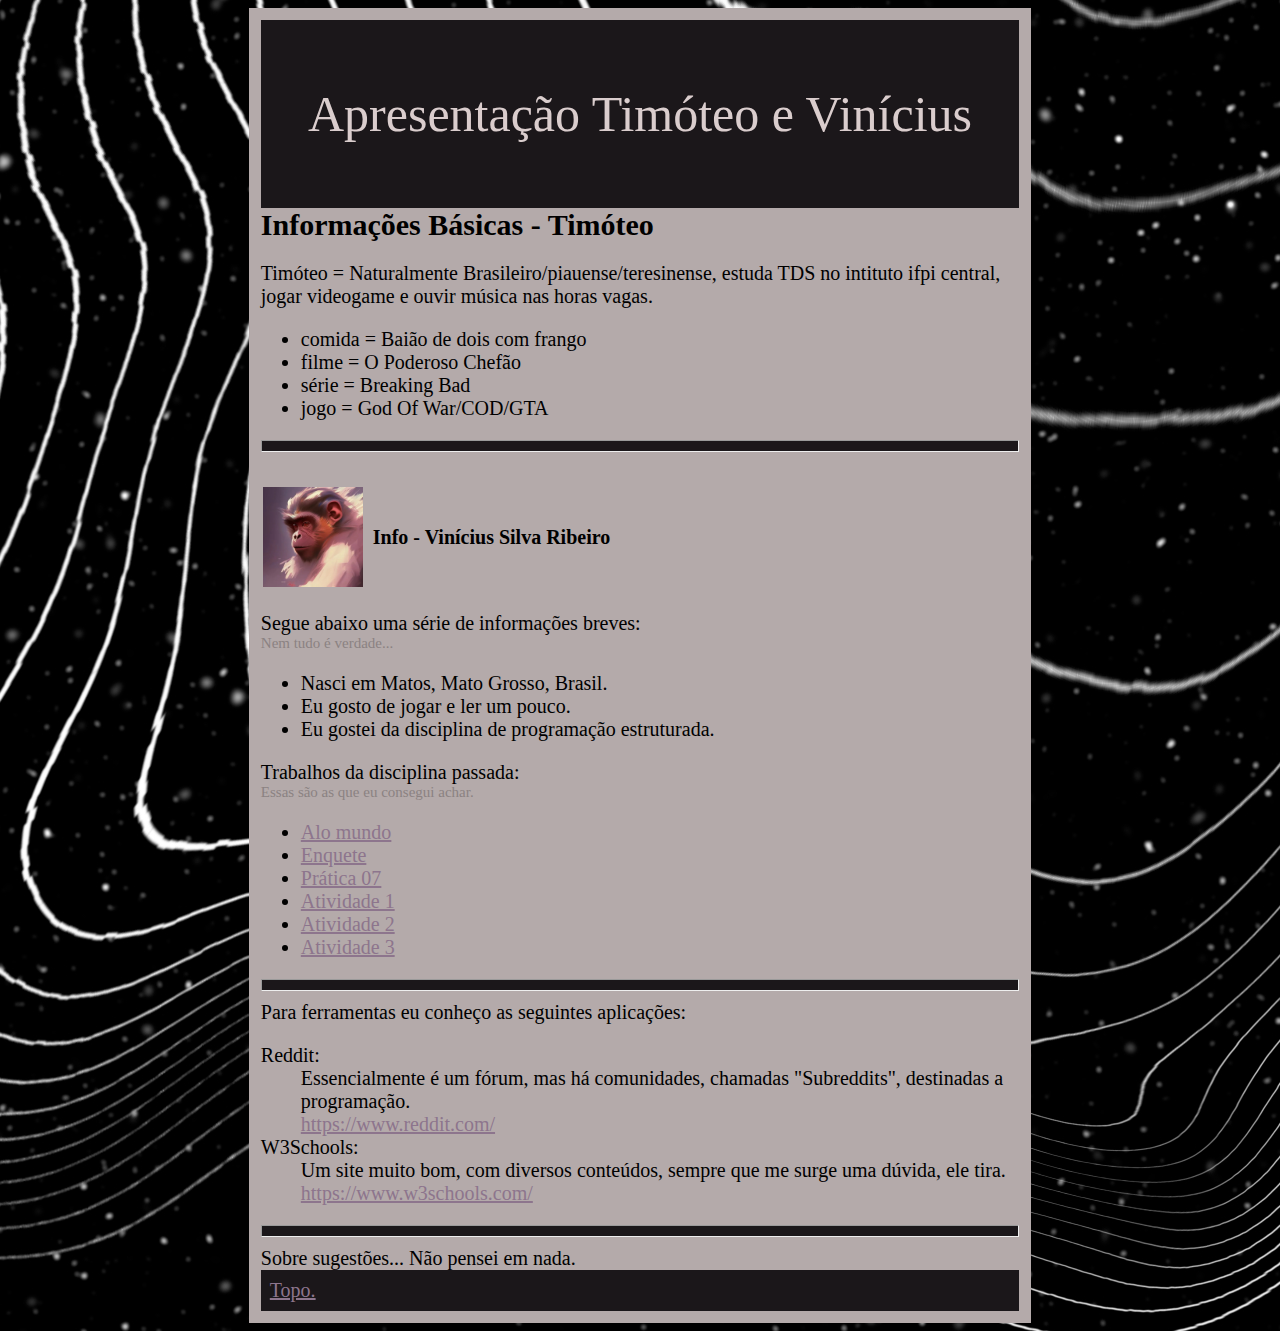
<file: Trabalho WEB/index.html>
<!DOCTYPE html>
<html lang="pt-br">

<head>
    <meta charset="UTF-8">
    <meta http-equiv="X-UA-Compatible" content="IE=edge">
    <meta name="viewport" content="width=device-width, initial-scale=1.0">
    <title>Apresentação Timóteo/Vinícius</title>
    <link href="index.css" rel="stylesheet">
</head>

<body>
    <div id="main">    
        <header>
            <p class="title">Apresentação Timóteo e Vinícius</p>
        </header>
        <section>
            <strong class="subtitle"> Informações Básicas - Timóteo</strong>
            <p>Timóteo = Naturalmente Brasileiro/piauense/teresinense, estuda TDS no intituto ifpi central,
            jogar videogame e ouvir música nas horas vagas.
            <ul>
                <li>comida = Baião de dois com frango</li>
                <li>filme = O Poderoso Chefão</li>
                <li>série = Breaking Bad</li>
                <li>jogo = God Of War/COD/GTA</li>
            </ul>
        </section>
        <hr class="type1">
        <section>
            <br>
            <div class="imagem_texto"><img src="Imagens/mamacofofo.jpeg" height="100" width="100" alt="mamaco"><strong>Info - Vinícius Silva Ribeiro</strong></div>
            <br>
            Segue abaixo uma série de informações breves: <div id="coment">Nem tudo é verdade...</div>
            <ul>
                <li>Nasci em Matos, Mato Grosso, Brasil.</li>
                <li>Eu gosto de jogar e ler um pouco.</li>
                <li>Eu gostei da disciplina de programação estruturada.</li>
            </ul>
            Trabalhos da disciplina passada:
            <div id="coment">Essas são as que eu consegui achar.</div>
            <ul>
                <li><a href="Pasta - Trabalhos Passados - Vinícius Silva Ribeiro/Alo mundo.html">Alo mundo</a></li>
                <li><a href="Pasta - Trabalhos Passados - Vinícius Silva Ribeiro/Enquete.html">Enquete</a></li>
                <li><a href="Pasta - Trabalhos Passados - Vinícius Silva Ribeiro/Prática 07.html">Prática 07</a></li>
                <li><a href="Pasta - Trabalhos Passados - Vinícius Silva Ribeiro/Trabalho - INTAWEB/Atividade 1/index1.html">Atividade 1</a></li>
                <li><a href="Pasta - Trabalhos Passados - Vinícius Silva Ribeiro/Trabalho - INTAWEB/Atividade 2/index.html">Atividade 2</a></li>
                <li><a href="Pasta - Trabalhos Passados - Vinícius Silva Ribeiro/Trabalho - INTAWEB/Atividade 3/Cidades mais populosas da Bahia.html">Atividade 3</a></li>
            </ul>
        </section>
        <hr class="type1">
        <section>
            Para ferramentas eu conheço as seguintes aplicações:
            <dl>
                <dt>Reddit:</dt>
                <dd>Essencialmente é um fórum, mas há comunidades, chamadas "Subreddits", destinadas a programação.<br><a href="https://www.reddit.com/">https://www.reddit.com/</a></dd>
                <dt>W3Schools:</dt>
                <dd>Um site muito bom, com diversos conteúdos, sempre que me surge uma dúvida, ele tira.<br><a href="https://www.w3schools.com/">https://www.w3schools.com/</a></dd>
            </dl>
            <hr class="type1">
            Sobre sugestões... Não pensei em nada.
        </section>
        <footer>
            <a href = "#main">Topo.</a>
        </footer>
    </div>
</body>

</html>
</file>
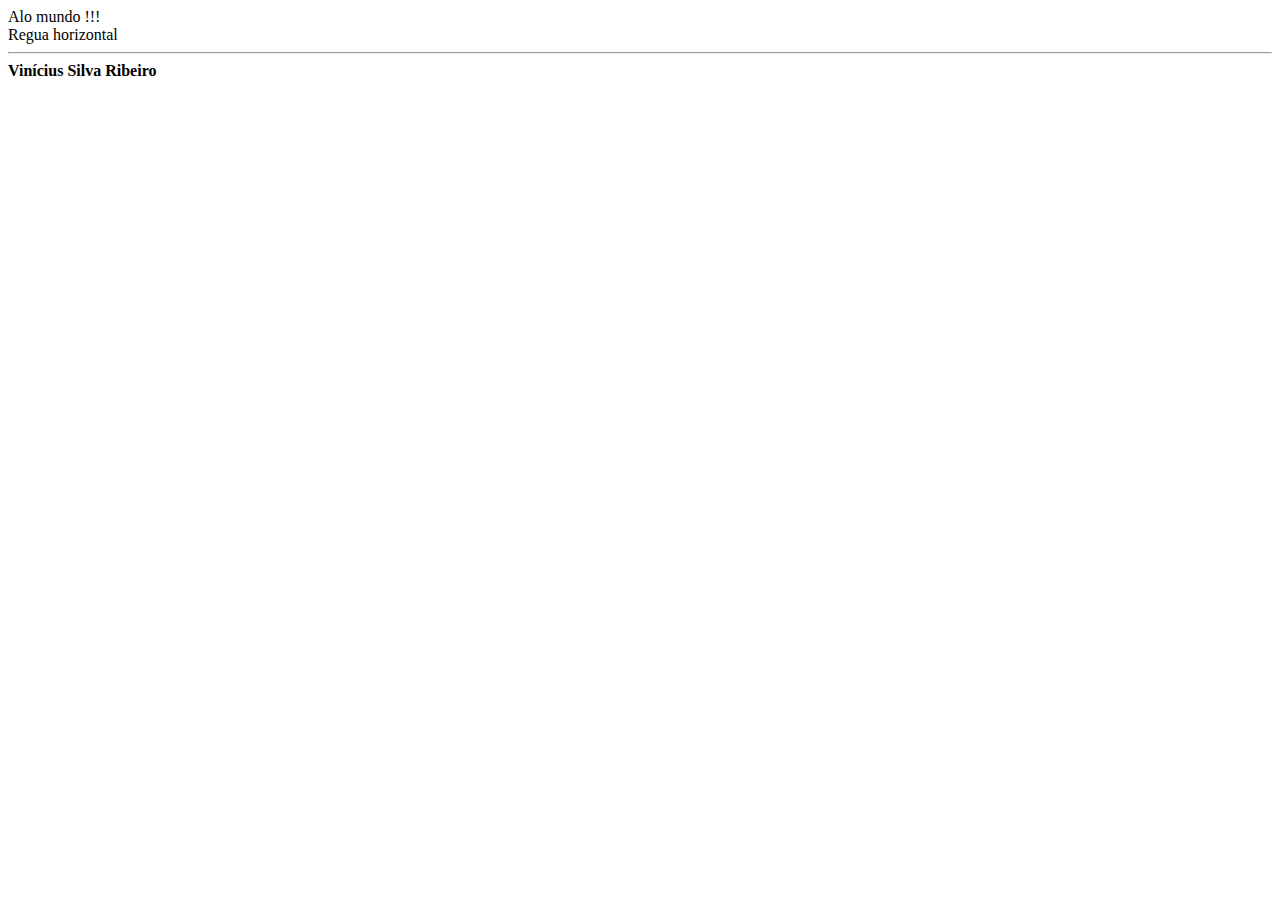
<file: Trabalho WEB/Pasta - Trabalhos Passados - Vinícius Silva Ribeiro/Alo mundo.html>
<!DOCTYPE html>
<html lang="pt-br">
    <head>
    <meta charset="utf-8"/>
    <title>Alo mundo !!!</title>
    </head>
    <body>
        Alo mundo !!! <br/>Regua horizontal
        <hr/>
        <Strong>Vinícius Silva Ribeiro</Strong><br/>
    </body>
</html>
</file>
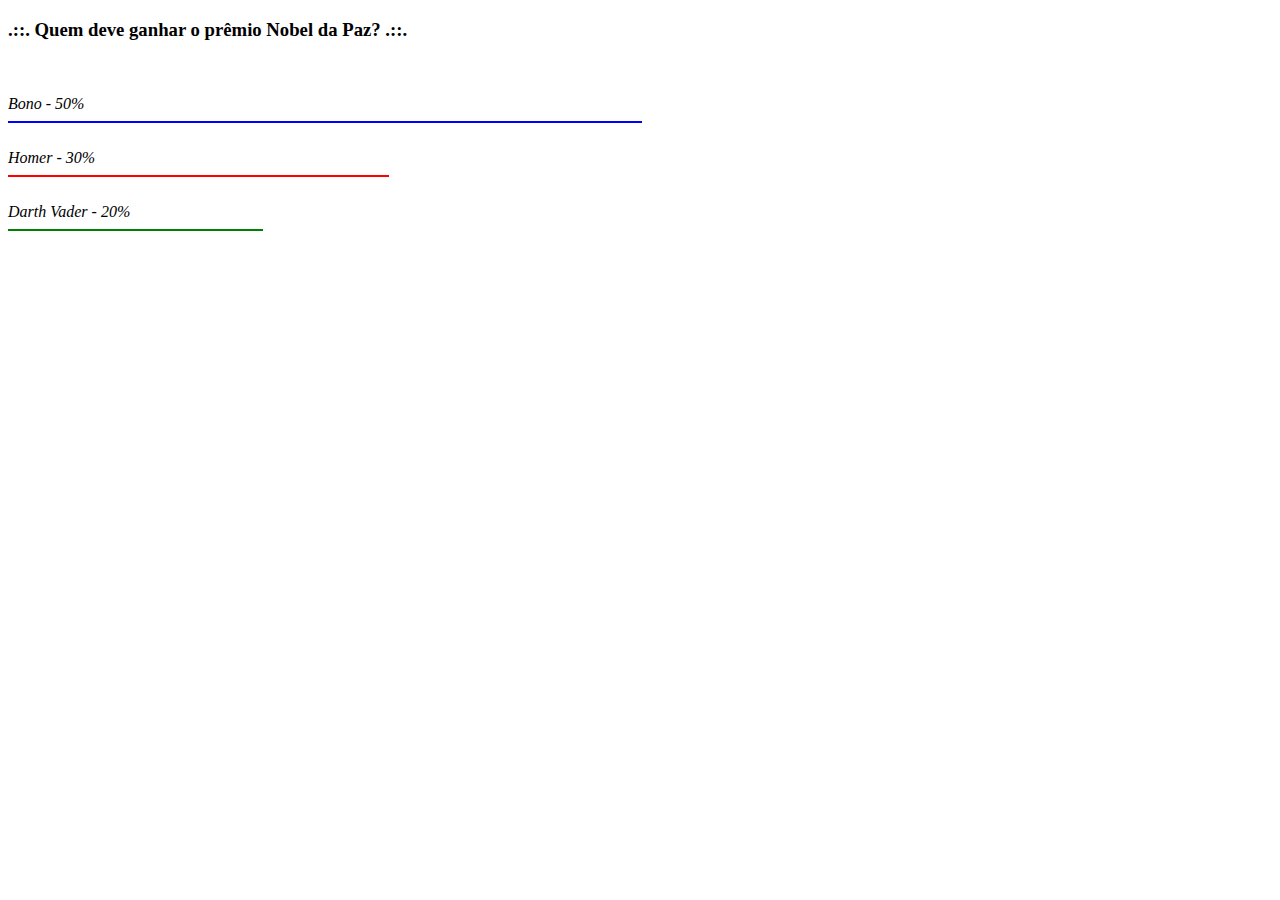
<file: Trabalho WEB/Pasta - Trabalhos Passados - Vinícius Silva Ribeiro/Enquete.html>
<!DOCTYPE html>
<html lang="pt-br"
<head>
    <meta charset="utf-8"/>
    <title>Enquete do Premio Nobel da Paz</title> 
</head>
<body>
    <h3 aling = "center"> .::. Quem deve ganhar o prêmio Nobel da Paz? .::. </h3> <br/>
    <br/>
    <em>Bono - 50%</em> <br/>
    <hr width="50%" color="blue" align="left"/>  <br/>
    <em>Homer - 30%</em> <br/>
    <hr width="30%" color="red" align="left"/> <br/> 
    <em>Darth Vader - 20%</em> <br/>
    <hr width="20%" color="green" align="left"/> <br/>
</body>
</html>
</file>
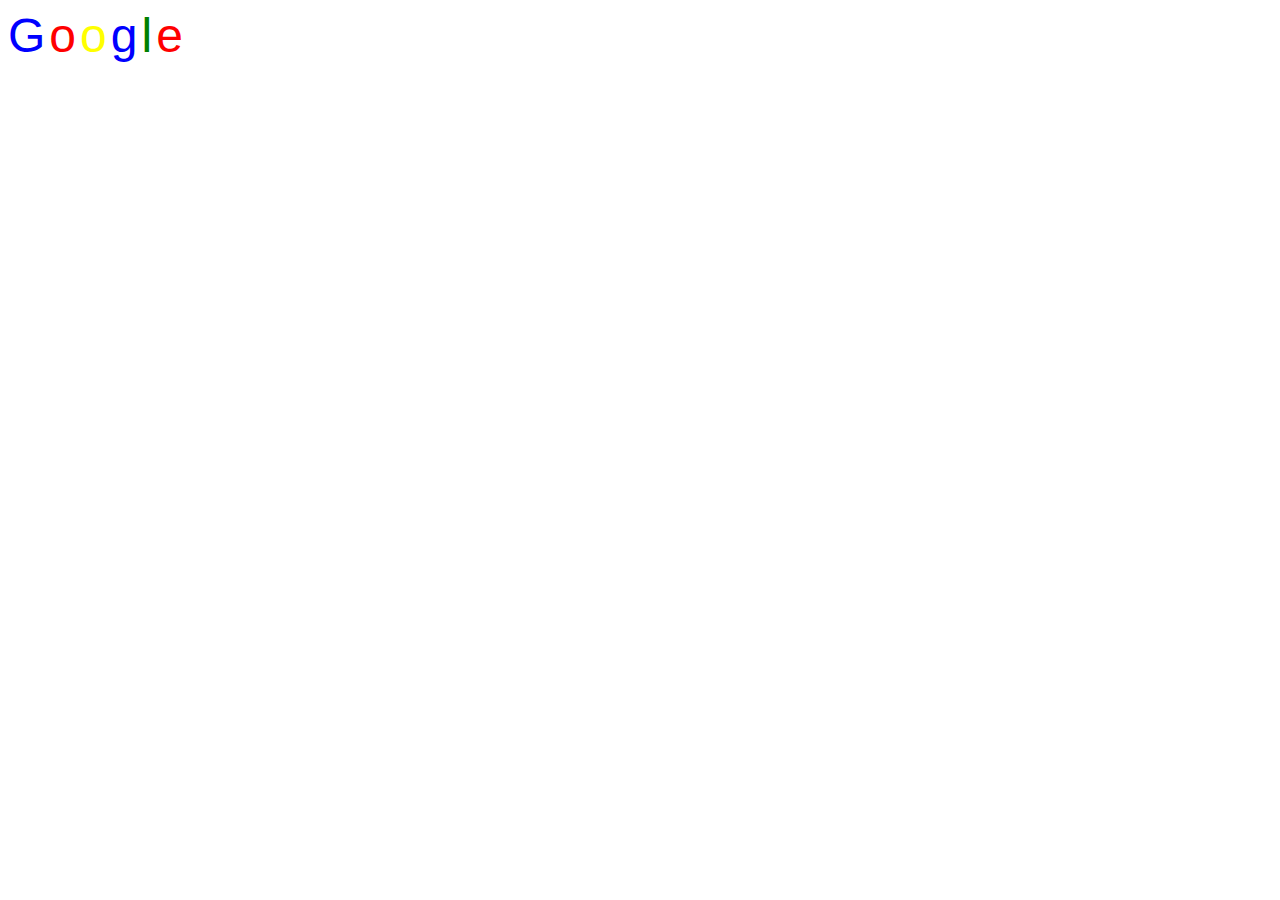
<file: Trabalho WEB/Pasta - Trabalhos Passados - Vinícius Silva Ribeiro/Prática 07.html>
<!DOCTYPE html>
<html lang="pt-br"
    <head>
      <meta charset="utf-8"/>
      <title>Google</title> 
    </head>
    <font face="Arial" size="7" color="blue">G</font> <font face="Arial" size="7" color="red">o</font> <font face="Arial" size="7" color="yellow">o</font> <font face="Arial" size="7" color="blue">g</font> <font face="Arial" size="7" color="green">l</font> <font face="Arial" size="7" color="red">e</font>
</file>
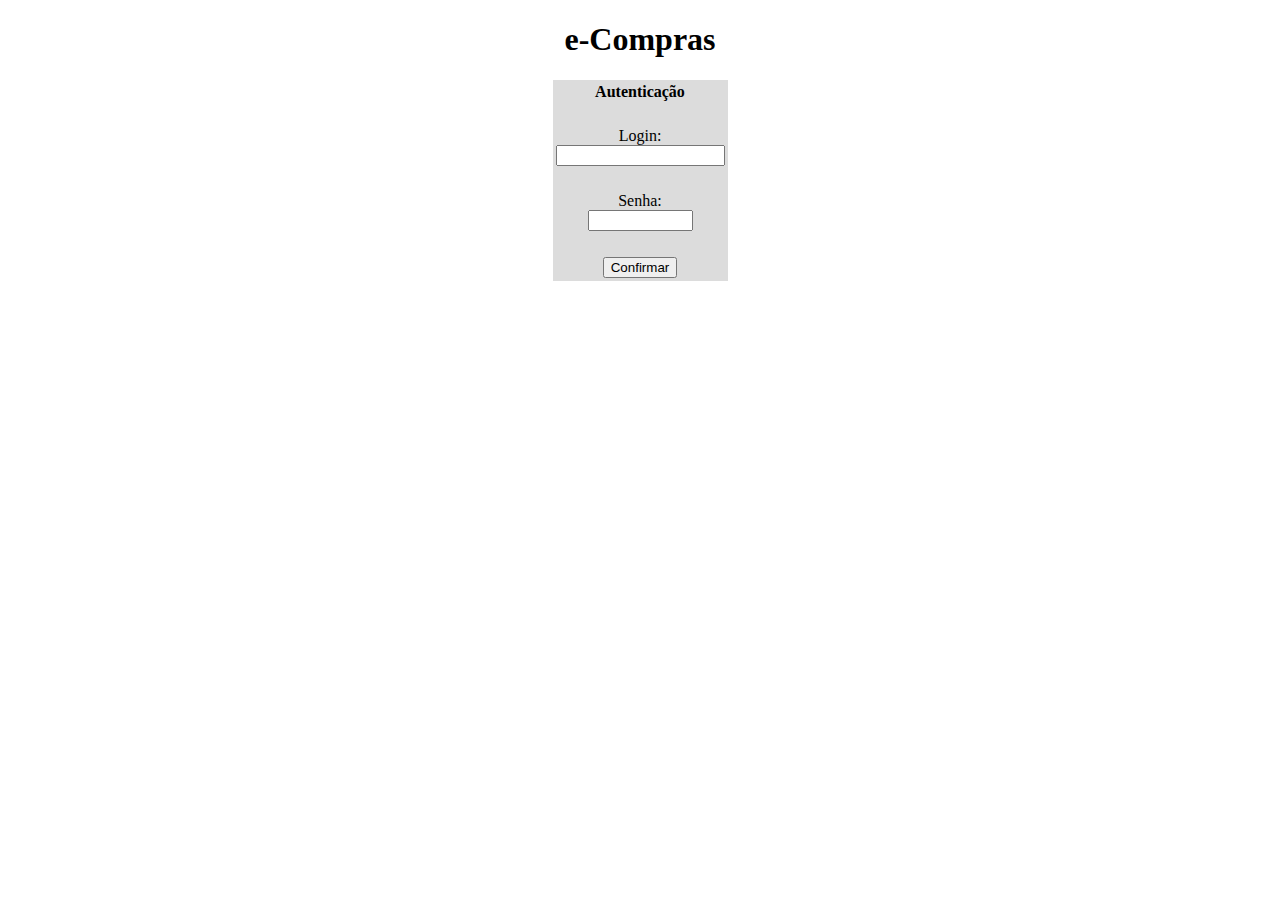
<file: Trabalho WEB/Pasta - Trabalhos Passados - Vinícius Silva Ribeiro/Trabalho - INTAWEB/Atividade 1/index1.html>
<!DOCTYPE html>
<html lang="en">
<head>
    <meta charset="UTF-8">
    <title>e-Compras</title>
</head>
<body>
<h1 align="center"><strong>e-Compras</strong></h1>
<table bgcolor="#DCDCDC" align="center" width="18">
    <form method="get" action="menu.html">
    <tr>
        <td align="center"><strong>Autenticação</strong></td>
    </tr>
    <tr>
        <td> <br> </td>
    </tr>
    <tr>
        <td align="center">Login: <br> <input size="18" type="text" name="login"></td>
    </tr>
    <tr>
        <td><br></td>
    </tr>
    <tr>
        <td align="center">Senha: <br> <input size="10" type="password" name="senha"></td>
    </tr>
    <tr>
        <td> <br> </td>
    </tr>
    <tr>
        <td align="center"><input type="submit" name="confirmar" value="Confirmar"></td>
    </tr></form>
</table>
</body>
</html>
</file>
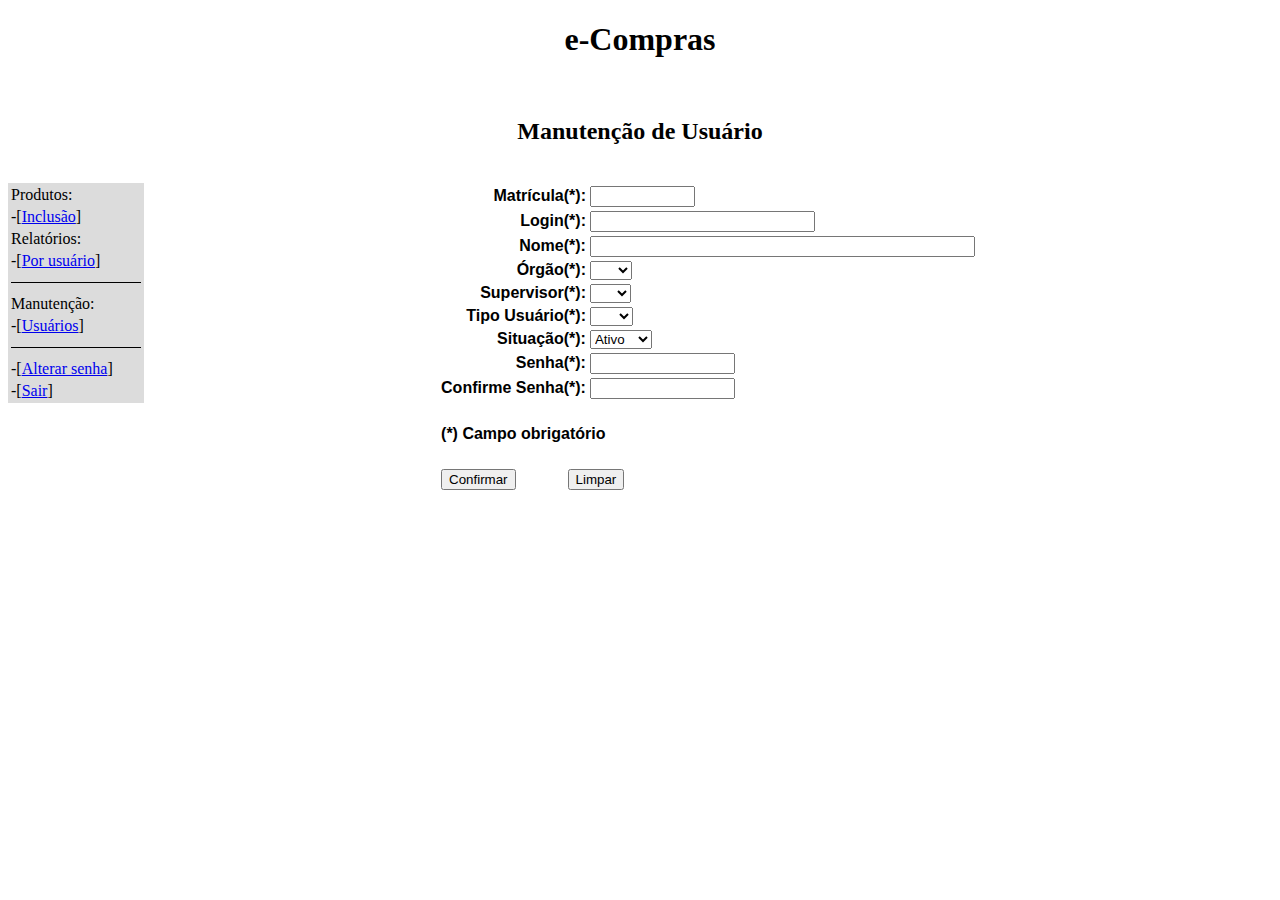
<file: Trabalho WEB/Pasta - Trabalhos Passados - Vinícius Silva Ribeiro/Trabalho - INTAWEB/Atividade 1/usuarioManutencao.html>
<!DOCTYPE html>
<html lang="en">
<head>
    <meta charset="UTF-8">
    <title>Manutenção</title>
</head>
<body>
<h1 align="center"><font face="verdana" color="black">e-Compras</font></h1>
<br>
<h2 align="center"><font face="verdana" color="black">Manutenção de Usuário</font></h2>
<br>
<table bgcolor="#DCDCDC" align="left">
    <tr>
        <td width="130px" align="left">Produtos:</td>
    </tr>
    <tr>
        <td align="left" >-[<a href="inclusão.html">Inclusão</a>]</td>
    </tr>
    <tr>
        <td width="130px" align="left">Relatórios:</td>
    </tr>
    <tr>
        <td align="left" >-[<a href="por_usuário.html">Por usuário</a>]</td>
    </tr>
    <tr>
        <td><hr color="black" size="1px"></td>
    </tr>
    <tr>
        <td width="130px" align="left">Manutenção:</td>
    </tr>
    <tr>
        <td align="left" >-[<a href="usuários.html">Usuários</a>]</td>
    </tr>
    <tr>
        <td><hr color="black" size="1px"></td>
    </tr>
    <tr>
        <td align="left" >-[<a href="alterar_senha.html">Alterar senha</a>]</td>
    </tr>
    <tr>
        <td align="left" >-[<a href="index.html">Sair</a>]</td>
    </tr>
</table>
<table align="center">
    <form method="get" action="index1.html">
    <tr>
        <td align="right"><strong><font face="arial">Matrícula(*):</font></strong></td>
        <td align="left"><input type="text" size="10" name="matrícula"></td>
    </tr>
    <tr>
        <td align="right"><strong><font face="arial">Login(*):</font></strong></td>
        <td align="left"><input type="text" size="25" name="login"></td>
    </tr>
    <tr>
        <td align="right"><strong><font face="arial">Nome(*):</font></strong></td>
        <td align="left"><input type="text" size="45" name="nome"></td>
    </tr>
    <tr>
        <td align="right"><strong><font face="arial">Órgão(*):</font></strong></td>
        <td align="left"><select name="orgão" size="1">
            <option name="na" selected></option>
            <option name="cr">CR</option>
            <option name="RE">RE</option>
        </select></td>
    </tr>
    <tr>
        <td align="right"><strong><font face="arial">Supervisor(*):</font></strong></td>
        <td align="left"><select name="supervisor" size="1">
            <option name="na" selected></option>
            <option name="PF">PF</option>
            <option name="SC">SC</option>
        </select></td>
    </tr>
    <tr>
        <td align="right"><strong><font face="arial">Tipo Usuário(*):</font></strong></td>
        <td align="left"><select name="tipo_usuário" size="1">
            <option name="na" selected></option>
            <option name="la">LA</option>
            <option name="NM">NM</option>
        </select></td>
    </tr>
    <tr>
        <td align="right"><strong><font face="arial">Situação(*):</font></strong></td>
        <td align="left"><select name="situação" size="1">
            <option name="ativo" selected>Ativo</option>
            <option name="inativo">Inativo</option>
        </select></td>
    </tr>
    <tr>
        <td align="right"><strong><font face="arial">Senha(*):</font></strong></td>
        <td align="left"><input type="password" size="15" name="senha"></td>
    </tr>
    <tr>
        <td align="right"><strong><font face="arial">Confirme Senha(*):</font></strong></td>
        <td align="left"><input type="password" size="15" name="senha_confirme"></td>
    </tr>
    <tr>
        <td><br></td>
    </tr>
    <tr>
        <td colspan="2" align="left"><strong><font face="arial" size="3">(*) Campo obrigatório</font></strong></td>
    </tr>
    <tr>
        <td><br></td>
    </tr>
    <tr>
        <td colspan="2" align="left"><input type="submit" name="confirmar" value="Confirmar">
        ⠀⠀⠀⠀<input type="reset" name="reset" value="Limpar"></td>
    </tr></form>
</table>
</body>
</html>
</file>
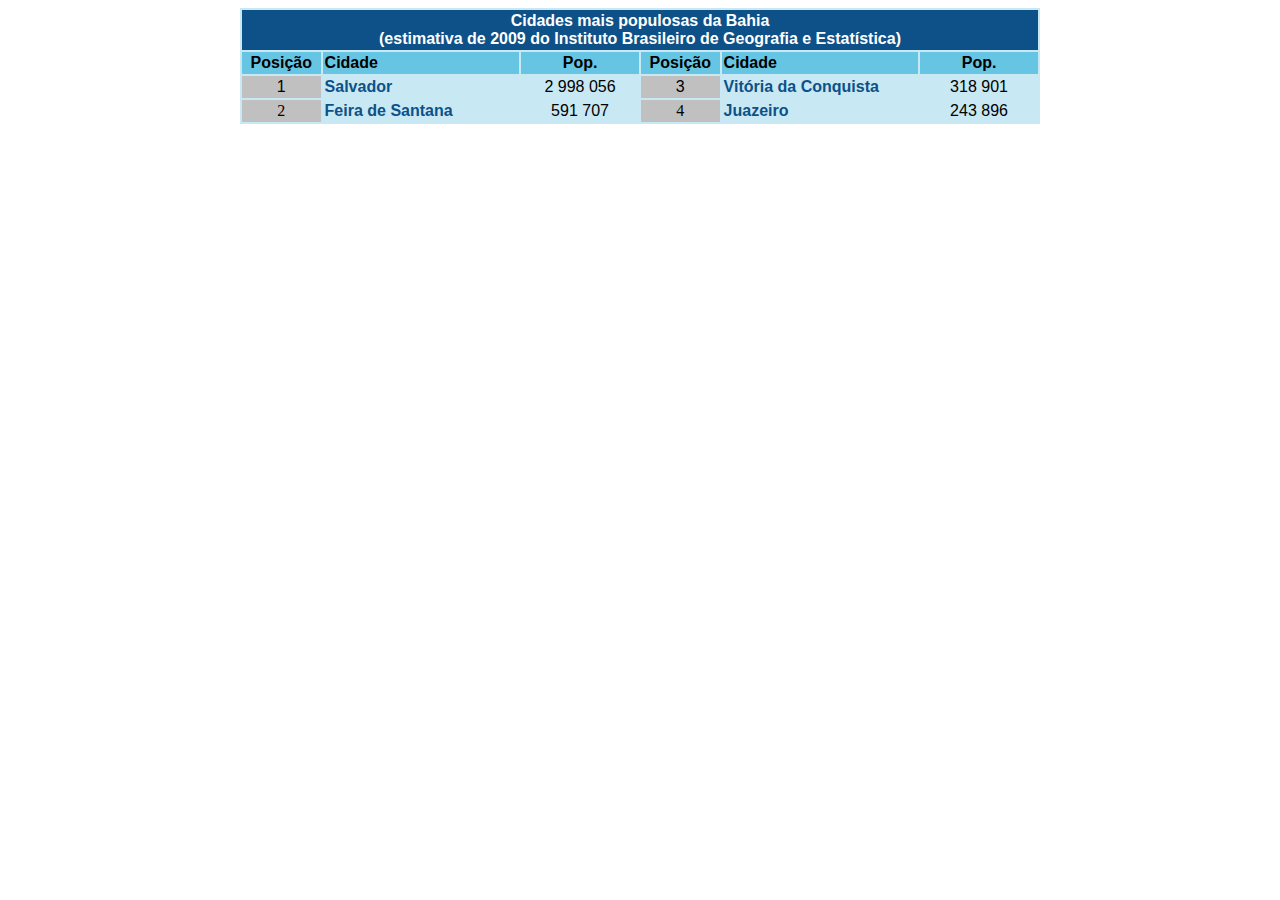
<file: Trabalho WEB/Pasta - Trabalhos Passados - Vinícius Silva Ribeiro/Trabalho - INTAWEB/Atividade 3/Cidades mais populosas da Bahia.html>
<!DOCTYPE html>
<html lang="en">
<head>
    <meta charset="UTF-8">
    <title>Cidades. Bahia.</title>
    <link rel="stylesheet" type="text/css" href="Cidades mais populosas da Bahia.css" media="all"/>
</head>
<body>
<table bgcolor="#c8e8f3" align="center" cellspacing="2px" cellpadding="2px" width="800px">
    <tr>
        <td colspan="6" align="center" class="azul_escuro"><strong class="branco"><span class="font">Cidades mais populosas da Bahia <br> (estimativa de 2009 do Instituto Brasileiro de Geografia e Estatística)</span></strong></td>
    </tr>
    <tr>
        <td width="10%" class="azul_medio" align="center"><strong class="font">Posição</strong></td>
        <td width="25%" class="azul_medio"><strong class="font">Cidade</strong></td>
        <td width="15%" class="azul_medio" align="center"><strong class="font">Pop.</strong></td>
        <td width="10%" class="azul_medio" align="center"><strong class="font">Posição</strong></td>
        <td width="25%" class="azul_medio"><strong class="font">Cidade</strong></td>
        <td width="15%" align="center" class="azul_medio"><strong class="font">Pop.</strong></td>
    </tr>
    <tr>
        <td width="10%" class="cinza" align="center"><span class="font">1</span></td>
        <td width="25%"><strong class="nome_cidade"><span class="font">Salvador</span></strong></td>
        <td width="15%" align="center" class="font">2 998 056</td>
        <td width="10%" class="cinza" align="center"><span class="font">3</span></td>
        <td width="25%"><strong class="nome_cidade"><span class="font">Vitória da Conquista</span></strong></td>
        <td width="15%" align="center" class="font">318 901</td>
    </tr>
    <tr>
        <td width="10%" class="cinza" align="center" class="font">2</td>
        <td width="25%"><strong class="nome_cidade"><span class="font">Feira de Santana</span></strong></td>
        <td width="15%" align="center" class="font">591 707</td>
        <td width="10%" class="cinza" align="center" class="font">4</td>
        <td width="25%"><strong class="nome_cidade"><span class="font">Juazeiro</span></strong></td>
        <td width="15%" align="center" class="font">243 896</td>
    </tr>
</table>
</body>
</html>
</file>
<file: Trabalho WEB/index.css>
body{
    font-family: Times Verdana;
    font-size: 20px;
    background-image: url(Imagens/fundo-de-padrao-de-onda-abstrato-3d.jpg);
}

header{
 overflow: hidden;
 background-color: rgb(27, 23, 26);
 padding: 15px 15px;
 text-align: center;
}

.subtitle{
    font-size: 30px;
}

.title{
    color: rgb(218, 205, 205);
    font-size: 50px;
}

h6{
    color: #e2d2d2;
}

.imagem_texto{
    display: grid;
    padding: 2px;
    align-items: center;
    grid-template-columns: 110px 1fr;
}

#main{
    margin: auto;
    width: 60%;
    color: #000000;
    background-color: rgb(180, 170, 170);
    padding: 12px;
}
#coment{
    color: rgb(139, 130, 130);
    font-size: 15px;
}


a:link{
    color: rgb(141, 117, 141);
}

a:hover{
    color: rgb(169, 33, 187);
}

a:visited{
    color: rgb(126, 98, 107);
}



hr.type1{
    height: 10px;
    background-color: rgba(27, 23, 26);
}

footer{
    overflow: hidden;
    background-color: rgb(27, 23, 26);
    padding: 9px;
}
</file>
<file: Trabalho WEB/Pasta - Trabalhos Passados - Vinícius Silva Ribeiro/Trabalho - INTAWEB/Atividade 3/Cidades mais populosas da Bahia.css>
.branco {color: white;}
.font {font-family: Arial; size: 12px;}
.azul_escuro {background-color: #0D5188;}
.azul_medio {background-color: #66C5E3;}
.nome_cidade {color: #0D5188;}
.cinza {background-color: silver;}
</file>
